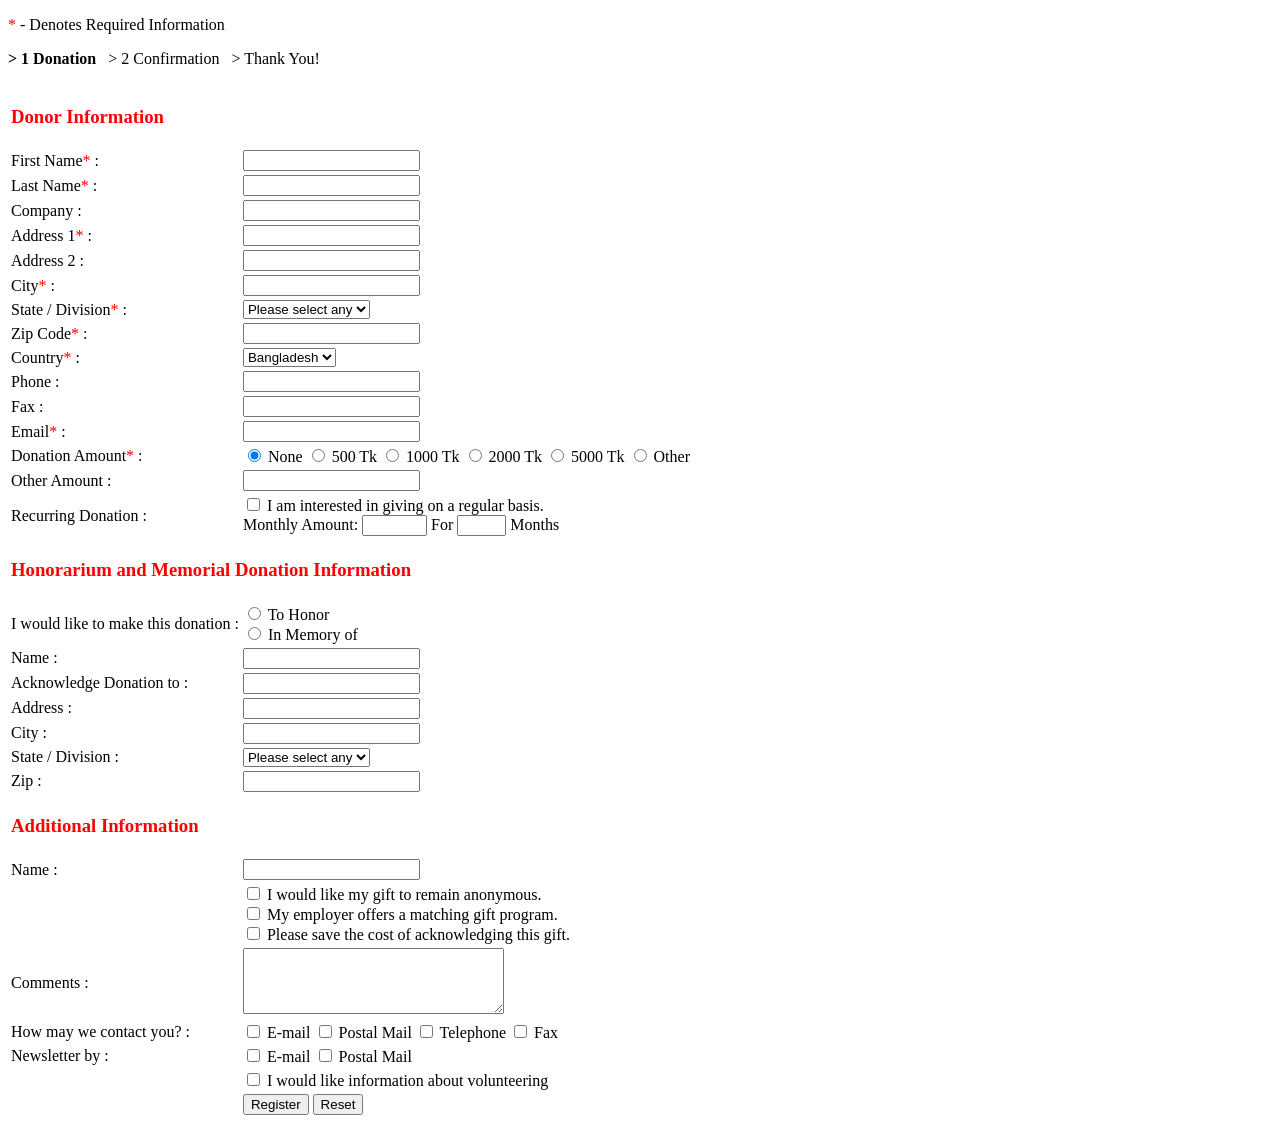
<file: Webtech/Evaluation/form.html>
<!DOCTYPE html>
<html lang="en">
<head>
    <meta charset="UTF-8">
    <title>Donation Form</title>
</head>
<body>

    <p><font color="red">*</font> - Denotes Required Information</p>
    <p><b>&gt; 1 Donation</b> &nbsp; &gt; 2 Confirmation &nbsp; &gt; Thank You!</p>

    <form method="post">
        <table>
            <!-- Donor Information -->
            <tr>
                <td colspan="2"><h3><font color="red">Donor Information</font></h3></td>
            </tr>

            <tr>
                <td><label for="fname">First Name<font color="red">*</font> :</label></td>
                <td><input type="text" id="fname" name="fname" required></td>
            </tr>

            <tr>
                <td><label for="lname">Last Name<font color="red">*</font> :</label></td>
                <td><input type="text" id="lname" name="lname" required></td>
            </tr>

            <tr>
                <td><label for="company">Company :</label></td>
                <td><input type="text" id="company" name="company"></td>
            </tr>

            <tr>
                <td><label for="address1">Address 1<font color="red">*</font> :</label></td>
                <td><input type="text" id="address1" name="address1" required></td>
            </tr>

            <tr>
                <td><label for="address2">Address 2 :</label></td>
                <td><input type="text" id="address2" name="address2"></td>
            </tr>

            <tr>
                <td><label for="city">City<font color="red">*</font> :</label></td>
                <td><input type="text" id="city" name="city" required></td>
            </tr>

            <tr>
                <td><label for="state">State / Division<font color="red">*</font> :</label></td>
                <td>
                    <select id="state" name="state" required>
                        <option value="">Please select any</option>
                        <option value="Dhaka">Dhaka</option>
                        <option value="Chattogram">Chattogram</option>
                        <option value="Mymensingh">Mymensingh</option>
                        <option value="Rajshahi">Rajshahi</option>
                        <option value="Khulna">Khulna</option>
                        <option value="Barishal">Barishal</option>
                        <option value="Sylhet">Sylhet</option>
                        <option value="Rangpur">Rangpur</option>
                        <option value="Other">Other</option>
                    </select>
                </td>
            </tr>

            <tr>
                <td><label for="zip">Zip Code<font color="red">*</font> :</label></td>
                <td><input type="text" id="zip" name="zip" required></td>
            </tr>

            <tr>
                <td><label for="country">Country<font color="red">*</font> :</label></td>
                <td>
                    <select id="country" name="country" required>
                        <option value="Bangladesh" selected>Bangladesh</option>
                        <option value="India">India</option>
                        <option value="Pakistan">Pakistan</option>
                        <option value="UK">UK</option>
                        <option value="USA">USA</option>
                        <option value="Canada">Canada</option>
                        <option value="Other">Other</option>
                    </select>
                </td>
            </tr>

            <tr>
                <td><label for="phone">Phone :</label></td>
                <td><input type="text" id="phone" name="phone"></td>
            </tr>

            <tr>
                <td><label for="fax">Fax :</label></td>
                <td><input type="text" id="fax" name="fax"></td>
            </tr>

            <tr>
                <td><label for="email">Email<font color="red">*</font> :</label></td>
                <td><input type="email" id="email" name="email" required></td>
            </tr>

            <tr>
                <td><label>Donation Amount<font color="red">*</font> :</label></td>
                <td>
                    <input type="radio" name="amount" value="none" checked> None
                    <input type="radio" name="amount" value="500"> 500 Tk
                    <input type="radio" name="amount" value="1000"> 1000 Tk
                    <input type="radio" name="amount" value="2000"> 2000 Tk
                    <input type="radio" name="amount" value="5000"> 5000 Tk
                    <input type="radio" name="amount" value="other"> Other
                </td>
            </tr>

            <tr>
                <td><label for="other_amount">Other Amount :</label></td>
                <td><input type="text" id="other_amount" name="other_amount"></td>
            </tr>

            <tr>
                <td><label>Recurring Donation :</label></td>
                <td>
                    <input type="checkbox" name="recurring" value="yes"> I am interested in giving on a regular basis.
                    <br>
                    Monthly Amount: <input type="text" name="monthly_amount" size="6">
                    For <input type="text" name="monthly_months" size="4"> Months
                </td>
            </tr>

            <!-- Honorarium and Memorial Donation Information -->
            <tr>
                <td colspan="2"><h3><font color="red">Honorarium and Memorial Donation Information</font></h3></td>
            </tr>

            <tr>
                <td><label>I would like to make this donation :</label></td>
                <td>
                    <input type="radio" name="honor_type" value="honor"> To Honor
                    <br>
                    <input type="radio" name="honor_type" value="memory"> In Memory of
                </td>
            </tr>

            <tr>
                <td><label for="h_name">Name :</label></td>
                <td><input type="text" id="h_name" name="h_name"></td>
            </tr>

            <tr>
                <td><label for="ack_to">Acknowledge Donation to :</label></td>
                <td><input type="text" id="ack_to" name="ack_to"></td>
            </tr>

            <tr>
                <td><label for="h_address">Address :</label></td>
                <td><input type="text" id="h_address" name="h_address"></td>
            </tr>

            <tr>
                <td><label for="h_city">City :</label></td>
                <td><input type="text" id="h_city" name="h_city"></td>
            </tr>

            <tr>
                <td><label for="h_state">State / Division :</label></td>
                <td>
                    <select id="h_state" name="h_state">
                        <option value="">Please select any</option>
                        <option value="Dhaka">Dhaka</option>
                        <option value="Chattogram">Chattogram</option>
                        <option value="Mymensingh">Mymensingh</option>
                        <option value="Rajshahi">Rajshahi</option>
                        <option value="Khulna">Khulna</option>
                        <option value="Barishal">Barishal</option>
                        <option value="Sylhet">Sylhet</option>
                        <option value="Rangpur">Rangpur</option>
                        <option value="Other">Other</option>
                    </select>
                </td>
            </tr>

            <tr>
                <td><label for="h_zip">Zip :</label></td>
                <td><input type="text" id="h_zip" name="h_zip"></td>
            </tr>

            <!-- Additional Information -->
            <tr>
                <td colspan="2"><h3><font color="red">Additional Information</font></h3></td>
            </tr>

            <tr>
                <td><label for="pub_name">Name :</label></td>
                <td><input type="text" id="pub_name" name="pub_name"></td>
            </tr>

            <tr>
                <td></td>
                <td>
                    <input type="checkbox" name="anon" value="yes"> I would like my gift to remain anonymous.
                    <br>
                    <input type="checkbox" name="match" value="yes"> My employer offers a matching gift program.
                    <br>
                    <input type="checkbox" name="no_ack" value="yes"> Please save the cost of acknowledging this gift.
                </td>
            </tr>

            <tr>
                <td><label for="comments">Comments :</label></td>
                <td><textarea id="comments" name="comments" rows="4" cols="30"></textarea></td>
            </tr>

            <tr>
                <td><label>How may we contact you? :</label></td>
                <td>
                    <input type="checkbox" name="contact" value="email"> E-mail
                    <input type="checkbox" name="contact" value="mail"> Postal Mail
                    <input type="checkbox" name="contact" value="phone"> Telephone
                    <input type="checkbox" name="contact" value="fax"> Fax
                </td>
            </tr>

            <tr>
                <td><label>Newsletter by :</label></td>
                <td>
                    <input type="checkbox" name="news" value="email"> E-mail
                    <input type="checkbox" name="news" value="mail"> Postal Mail
                </td>
            </tr>

            <tr>
                <td></td>
                <td>
                    <input type="checkbox" name="volunteer" value="yes"> I would like information about volunteering
                </td>
            </tr>

            <!-- Submit and Reset Buttons -->
            <tr>
                <td></td>
                <td>
                    <input type="submit" value="Register">
                    <input type="reset" value="Reset">
                </td>
            </tr>
        </table>
    </form>

</body>
</html>
</file>
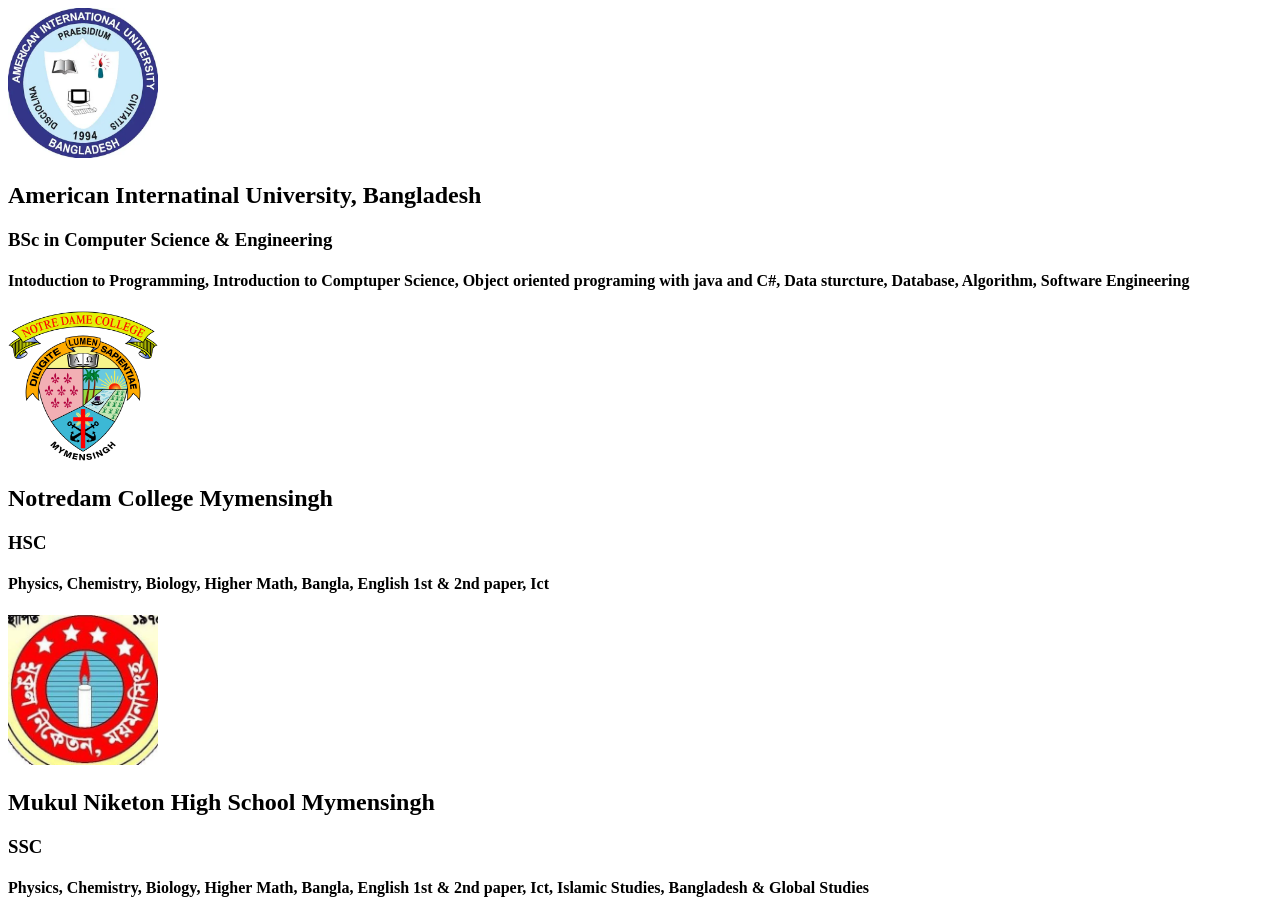
<file: Webtech/Portfolio/html/education.html>
<!DOCTYPE html>
<html lang="en">

<head>
    <meta charset="UTF-8">
    <meta name="viewport" content="width=device-width, initial-scale=1.0">
    <title>Document</title>
</head>

<body>
    <img src="../image/aiub.png" alt="AIUB" height="150" width="150">
    <h2> American Internatinal University, Bangladesh </h2>
    <h3> BSc in Computer Science & Engineering </h3>
    <h4>Intoduction to Programming, Introduction to Comptuper Science, Object oriented programing with java and C#,
        Data sturcture, Database, Algorithm, Software Engineering
    </h4>

    <img src="../image/NDCM.png" alt="Notredam College Mymensingh" height="150" width="150">
    <h2> Notredam College Mymensingh </h2>
    <h3> HSC </h3>
    <h4> Physics, Chemistry, Biology, Higher Math, Bangla, English 1st & 2nd paper, Ict
    </h4>

    <img src="../image/MNHS.png" alt="Mukul Niketon High School Mymensingh  " height="150" width="150">
    <h2> Mukul Niketon High School Mymensingh </h2>
    <h3> SSC </h3>
    <h4>Physics, Chemistry, Biology, Higher Math, Bangla, English 1st & 2nd paper, Ict, Islamic Studies, Bangladesh &
        Global Studies
    </h4>
</body>

</html>
</file>
